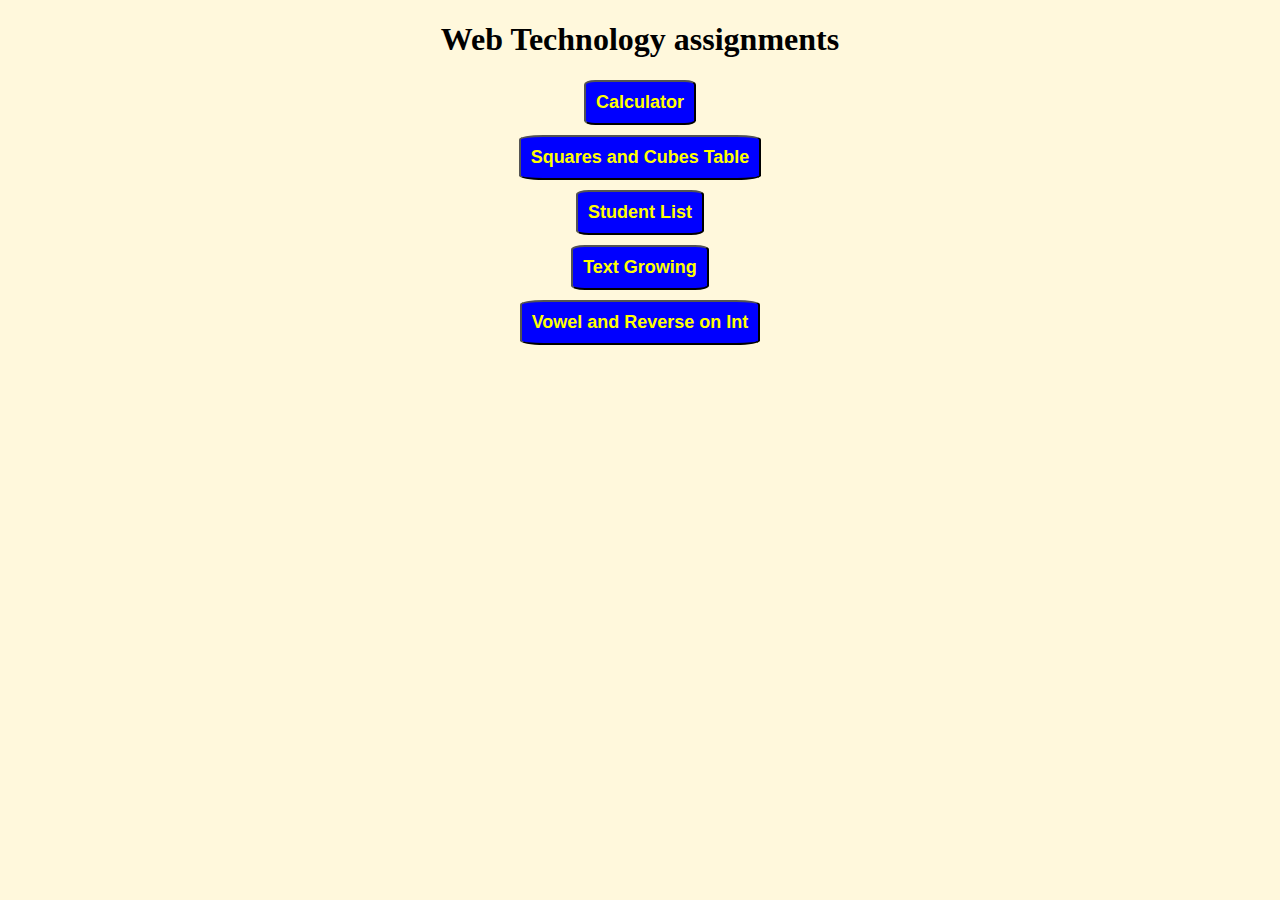
<file: index.html>
<!DOCTYPE html>

<html lang="en" xmlns="http://www.w3.org/1999/xhtml">
<head>
    <meta charset="utf-8" />
    <title>KSR assignments</title>
    <style>
        body {
            background-color:cornsilk;
            text-align:center;
        }
        button {
            margin-bottom:10px;
            font-size:large;
            padding:10px;
            border-radius:10%;
            background-color:blue;
        }
        a {
            color:yellow;
            font-weight:bold;
            text-decoration:none;
        }
    </style>
</head>
<body>
    <h1>Web Technology assignments</h1>
    <button><a href="https://subbireddy143.github.io/Web_Technologies/Calculator/Calculator.html">Calculator</a></button><br>
    <button><a href="https://subbireddy143.github.io/Web_Technologies/Squares%20and%20cubes%20Table/sqcutable.html">Squares and Cubes Table</a></button><br>
    <button><a href="https://subbireddy143.github.io/Web_Technologies/Student%20List/studentlist.xml">Student List</a></button><br>
    <button><a href="https://subbireddy143.github.io/Web_Technologies/TextGrowing/TextGrowing.html">Text Growing</a></button><br>
    <button><a href="https://subbireddy143.github.io/Web_Technologies/VowelAndReverseonInt/VowelAndReverse.html">Vowel and Reverse on Int</a></button><br>
</body>
</html>
</file>
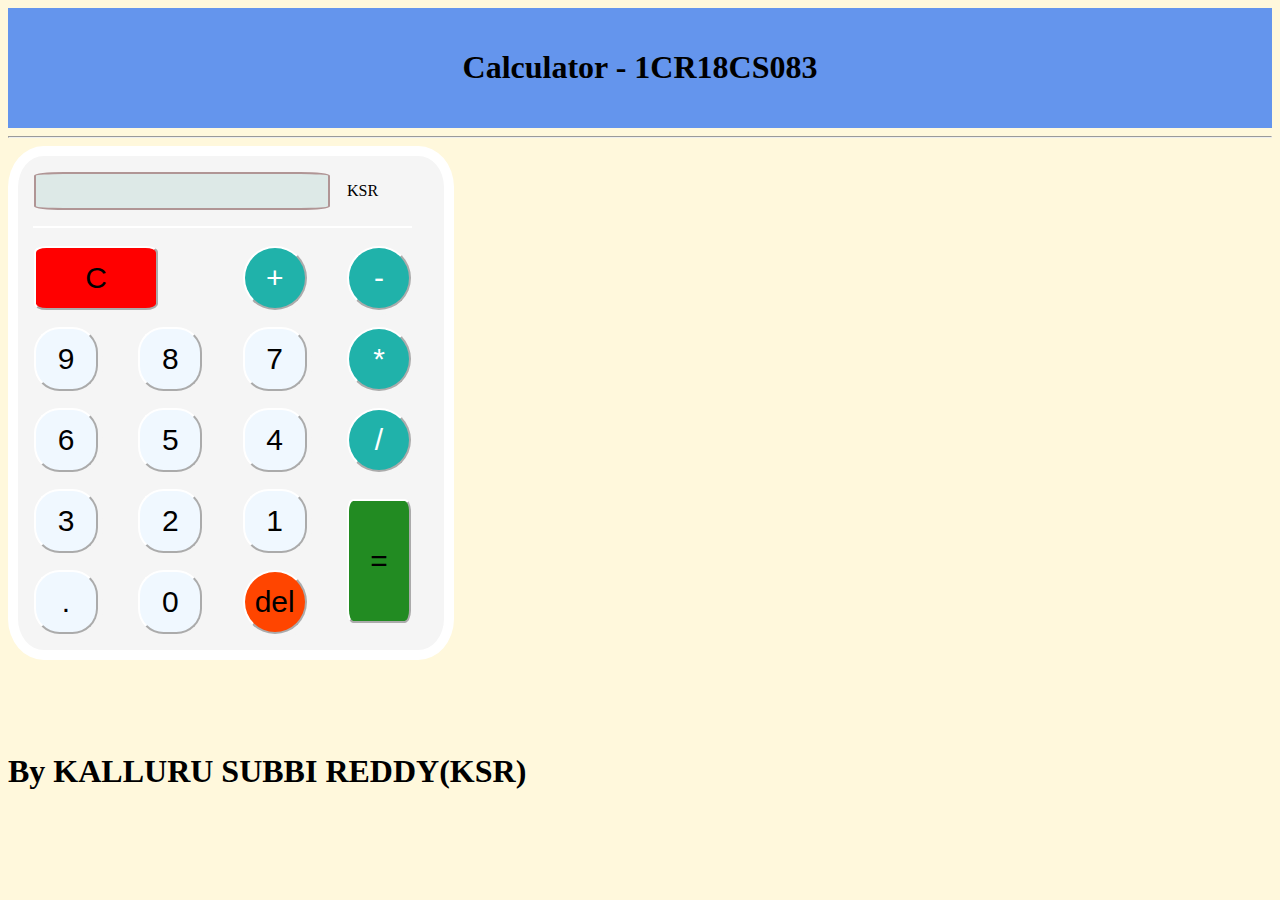
<file: Calculator/Calculator.html>
﻿<!DOCTYPE html>

<html lang="en" xmlns="http://www.w3.org/1999/xhtml">
<head>
    <meta charset="utf-8" />
    <link rel="stylesheet" href="Calculator.css">
    <title>Calculator-1CR18CS083</title>

    <script>
        //function that display value
        function dis(val) {
            document.getElementById("result").value += val
        }

        //function to delete last element
        function del() {
            let x = document.getElementById("result").value
            x = x.slice(0, -1)
            document.getElementById("result").value = x
        }

        //function that evaluates the digit and return result
        function solve() {
            let x = document.getElementById("result").value
            let y = eval(x)
            document.getElementById("result").value = y
        }

        //function that clear the display
        function clr() {
            document.getElementById("result").value = ""
        }
    </script>

</head>
<body>
    <div class="header">
        <h1>Calculator - 1CR18CS083</h1>
    </div>

    <hr>

    <div class="container">
        <div class="calculator">

            <table class="calc-button-section">

                <tr>

                    <td class="clac-screen" colspan="3">
                        <input readonly id="result" type="text" />
                    </td>
                    <td>
                        KSR
                    </td>

                </tr>

                <tr>
                    <td colspan="4" style="border-top:2px solid white;">
                    <td>
                </tr>
                <tr>
                    <td colspan="2"><button onclick="clr()" style="background-color:red;width:120px; border-radius: 10%;">C</button></td>
                    <td><button onclick="dis('+')" class="symbol">+</button></td>
                    <td><button onclick="dis('-')" class="symbol">-</button></td>
                </tr>

                <tr>
                    <td><button onclick="dis('9')">9</button></td>
                    <td><button onclick="dis('8')">8</button></td>
                    <td><button onclick="dis('7')">7</button></td>
                    <td><button onclick="dis('*')" class="symbol">*</button></td>
                </tr>

                <tr>
                    <td><button onclick="dis('6')">6</button></td>
                    <td><button onclick="dis('5')">5</button></td>
                    <td><button onclick="dis('4')">4</button></td>
                    <td><button onclick="dis('/')" class="symbol">/</button></td>
                </tr>

                <tr>
                    <td><button onclick="dis('3')">3</button></td>
                    <td><button onclick="dis('2')">2</button></td>
                    <td><button onclick="dis('1')">1</button></td>
                    <td rowspan="2"><button onclick="solve()" style="height:120px;background-color:forestgreen; border-radius: 10%;">=</button></td>
                </tr>

                <tr>
                    <td><button onclick="dis('.')">.</button></td>
                    <td><button onclick="dis('0')">0</button></td>
                    <td><button onclick="del()" style="background-color:orangered; border-radius: 50%;">del</button></td>
                </tr>
            </table>

            <br><br><br><br>
            <h1>By KALLURU SUBBI REDDY(KSR)</h1>
        </div>
    </div>
</body>
</html>
</file>
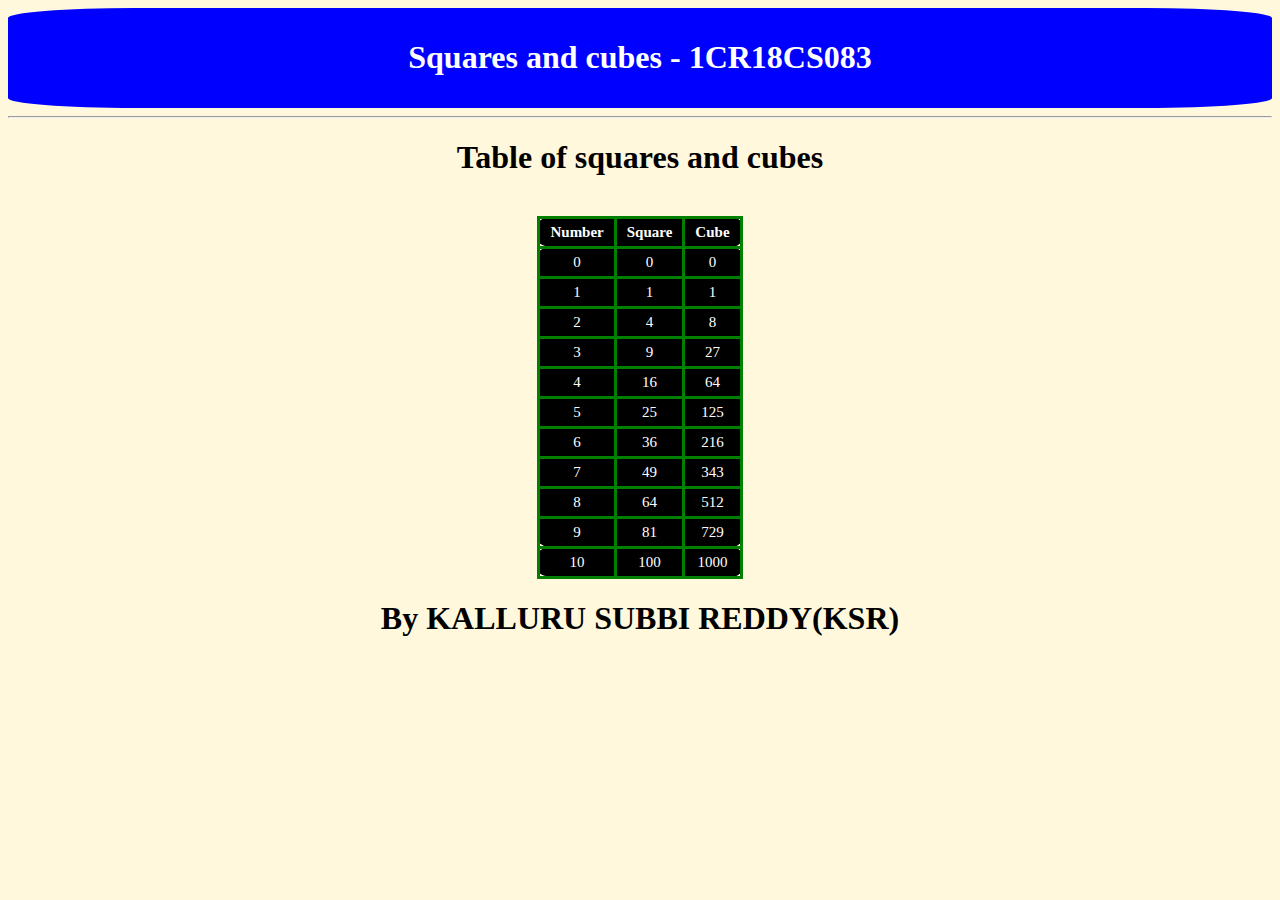
<file: Squares and cubes Table/sqcutable.html>
﻿<!DOCTYPE html>

<html lang="en" xmlns="http://www.w3.org/1999/xhtml">
<head>
    <meta charset="utf-8" />
    <title>Squares and cubes</title>
    <link rel="stylesheet" href="sqcutable.css">
</head>
<body>
    <div class="header">
        <h1>Squares and cubes - 1CR18CS083</h1>
    </div>

    <hr>

    <h1>Table of squares and cubes</h1>

    <br>

    <div class="table">
        <table>
            <tr>
                <th>Number</th>
                <th>Square</th>
                <th>Cube</th>
            </tr>
            <script>

                for (var i = 0; i <= 10; i++) {
                    var string = "<tr>" +
                        "<td>" + i + "</td>" +
                        "<td>" + i * i + "</td>" +
                        "<td>" + i * i * i + "</td>" +
                        "</tr>"
                    document.write(string);
                }
            </script>
        </table>
        <h1>By KALLURU SUBBI REDDY(KSR)</h1>
    </div>

</body>
</html>
</file>
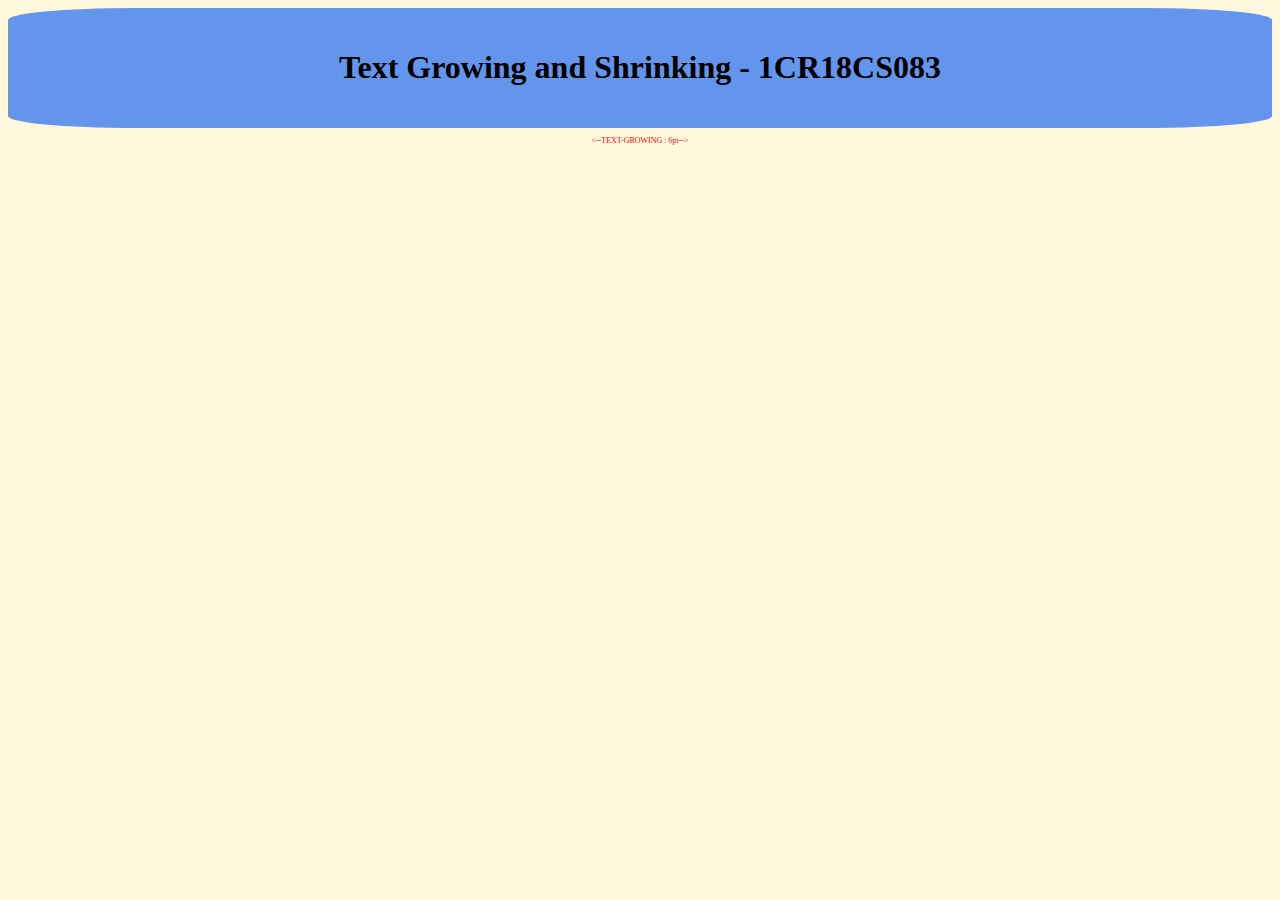
<file: TextGrowing/TextGrowing.html>
﻿<!DOCTYPE html>

<html lang="en" xmlns="http://www.w3.org/1999/xhtml">
<head>
    <meta charset="utf-8" />
    <link rel="stylesheet" href="TextGrowing.css">
    <title>JavaScript for Text Growing and Shrinking</title>

    <script>
        var font = 0, loading;
        function start() {
            loading = window.setInterval("incr()", 100);
        }
        function incr() {
            font = font + 1;
            display.innerHTML = "<--"+"TEXT-GROWING : " + font + "pt"+"-->";
            display.style.fontSize = font + "pt";
            if (font > 50) {
                window.clearTimeout(loading);
                loading = window.setInterval("decr()", 100);
            }
            display.style.color = "red";
        }
        function decr() {
            font = font - 1;
            display.innerHTML = "-->"+"TEXT-SHRINKING: " + font + "pt"+"<--";
            display.style.fontSize = font + "pt";
            if (font == 5) {
                window.clearTimeout(loading);
                loading = window.setInterval("incr()", 100);
            }
            display.style.color = "blue";
        }
    </script>
</head>
<body onload="start()">
    <div class="header">
        <h1>Text Growing and Shrinking - 1CR18CS083</h1>
    </div>

    <center>
        <p id="display">

        </p>
    </center>

</body>
</html>
</file>
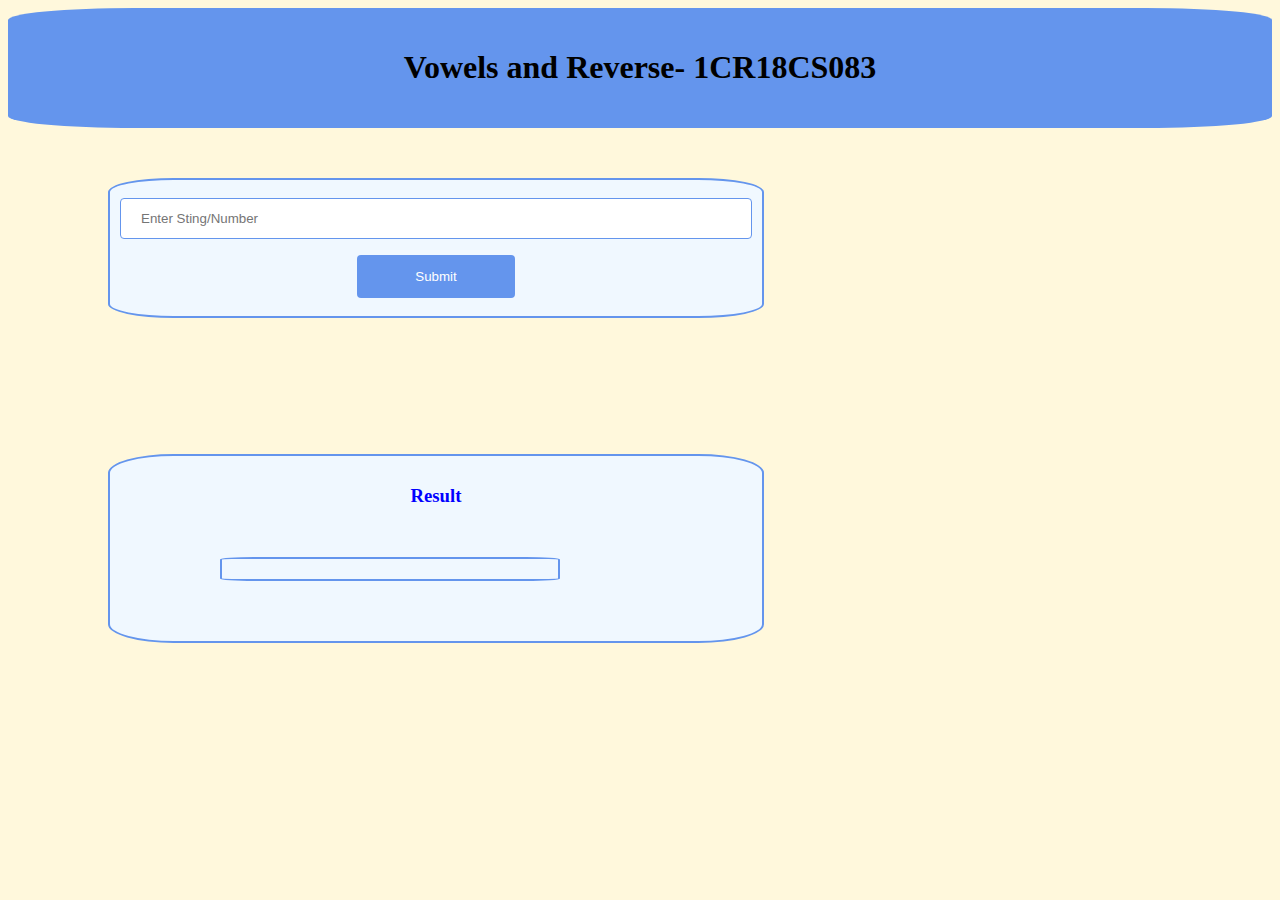
<file: VowelAndReverseonInt/VowelAndReverse.html>
﻿<!DOCTYPE html>

<html lang="en" xmlns="http://www.w3.org/1999/xhtml">
<head>
    <meta charset="utf-8" />
    <link rel="stylesheet" href="VowelAndReverse.css">
    <title></title>
</head>
<body>
    <div class="header">
        <h1>Vowels and Reverse- 1CR18CS083</h1>
    </div>
    <div class="content">
        <input type="text" id="str" placeholder="Enter Sting/Number">
        <input type="submit" onclick="evalinput();" value="Submit" name="sub">
    </div>

    <br><br>

    <div class="content">
        <h3>Result</h3>
        <div id="result" class="content">

        </div>
    </div>
    <script>
        function evalinput() {
            var str = document.getElementById("str").value;
            if (Number.isInteger(parseInt(str))) {
                var num = parseInt(str);
                var rev = 0, rem = 0;
                while (num > 0) {
                    rem = parseInt(num % 10);
                    rev = rev * 10 + rem;
                    num = parseInt(num / 10);
                }
                document.getElementById("result").innerHTML = "<p>Reverse of: <strong> " + str + " is " + rev +"<strong></p>";
            }
            else {
                var text = "<p>The Entered string is: <strong>" + str + "</strong><p>";
                for (var i = 0; i < str.length; i++) {
                    if (str.charAt(i) == 'a' || str.charAt(i) == 'e' || str.charAt(i) == 'i' || str.charAt(i) == 'o' || str.charAt(i) == 'u' || str.charAt(i) == 'A' ||str.charAt(i) == 'E' || str.charAt(i) == 'I' || str.charAt(i) == 'O' || str.charAt(i) == 'U') {
                        text += "<p>The Leftmost Vowel is: <strong>" + str.charAt(i) + "</strong><p/>";
                        var pos = i + 1;
                        text += "<p>The Position of the Leftmost Vowel: <strong> " + str.charAt(i) + " is " + pos +"<strong><p/>";
                        document.getElementById("result").innerHTML = text;
                        exit;
                    }
                }
                text += "<p> The Entered String Has No Vowels</p>";
                document.getElementById("result").innerHTML = text;
            }
        }
    </script>
</body >
</html >
</file>
<file: Calculator/Calculator.css>
﻿body
{
    background-color:cornsilk;
}
.header {
    background-color: cornflowerblue;
    text-align: center;
    padding-top: 20px;
    padding-bottom: 20px;
}

.container {
    margin: auto;
    width: auto;
}


.cal-buttons {
    text-align:center;
}

.calc-button-section {
    background-color: whitesmoke;
    box-sizing: content-box;
    border-radius: 8%;
    border-color: white;
}

table {
    border-spacing: 15px;
    box-sizing: content-box;
    border:10px solid red;
    border-radius: 5%;
    border-color: red;
}

input[type="text"] {
    padding-top: 10px;
    padding-right: 25px;
    background-color: rgba(6, 124, 109, 0.1);
    font-size: 20px;
    border-radius: 10%;
    border: 2px solid #b09595;
}
button {
    background-color: aliceblue;
    padding: 0;
    width: 60px;
    height: 60px;
    font-size: 30px;
    box-sizing: content-box;
    border-radius: 40%;
    border-color: white;
    background-size:10px;
    cursor:pointer;
    box-shadow:5px 5px whitesmoke;
}

.symbol {
    background-color: lightseagreen;
    border-radius: 50%;
    color: white;
}
td {
    
}

tr {
    padding:5px;
    //background-color:azure;
}
</file>
<file: Squares and cubes Table/sqcutable.css>
﻿body
{
    background-color:cornsilk;
}
.header {
    background-color:blue;
    text-align:center;
    padding:10px;
    border-radius:10%;
    color:white;
}
h1 {
    display:block;
    text-align:center;
}

table, tr, td ,th{
    border: solid green;
    text-align: center;
    font-size:15px;
    color:white;
    border-collapse: collapse;
    background-color: black;
    border-radius:20%;
    padding:5px 10px 5px 10px;
}

table {
    margin: auto;
}
</file>
<file: TextGrowing/TextGrowing.css>
﻿body {
    background-color: cornsilk;
}

.header {
    background-color: cornflowerblue;
    text-align: center;
    padding-top: 20px;
    padding-bottom: 20px;
    border-radius:10%;
}
</file>
<file: VowelAndReverseonInt/VowelAndReverse.css>
﻿body {
    background-color: cornsilk;
}

.content{
    text-align:center;
    margin:50px 100px;
    background-color: aliceblue;
    width: 50%;
    padding: 10px;
    border: 2px solid cornflowerblue;
    border-radius:10%;
}

.header {
    background-color: cornflowerblue;
    text-align: center;
    padding-top: 20px;
    padding-bottom: 20px;
    border-radius: 10%;
}

input[type=text] {
    width: 100%;
    padding: 12px 20px;
    margin: 8px 0;
    display: inline-block;
    border: 1px solid cornflowerblue;
    border-radius: 4px;
    box-sizing: border-box;
}
input[type=submit] {
    width: 25%;
    background-color: cornflowerblue;
    color: white;
    padding: 14px 20px;
    margin: 8px 0;
    border: none;
    border-radius: 4px;
    cursor: pointer;
}
h3 {
    color:blue;
}
</file>
